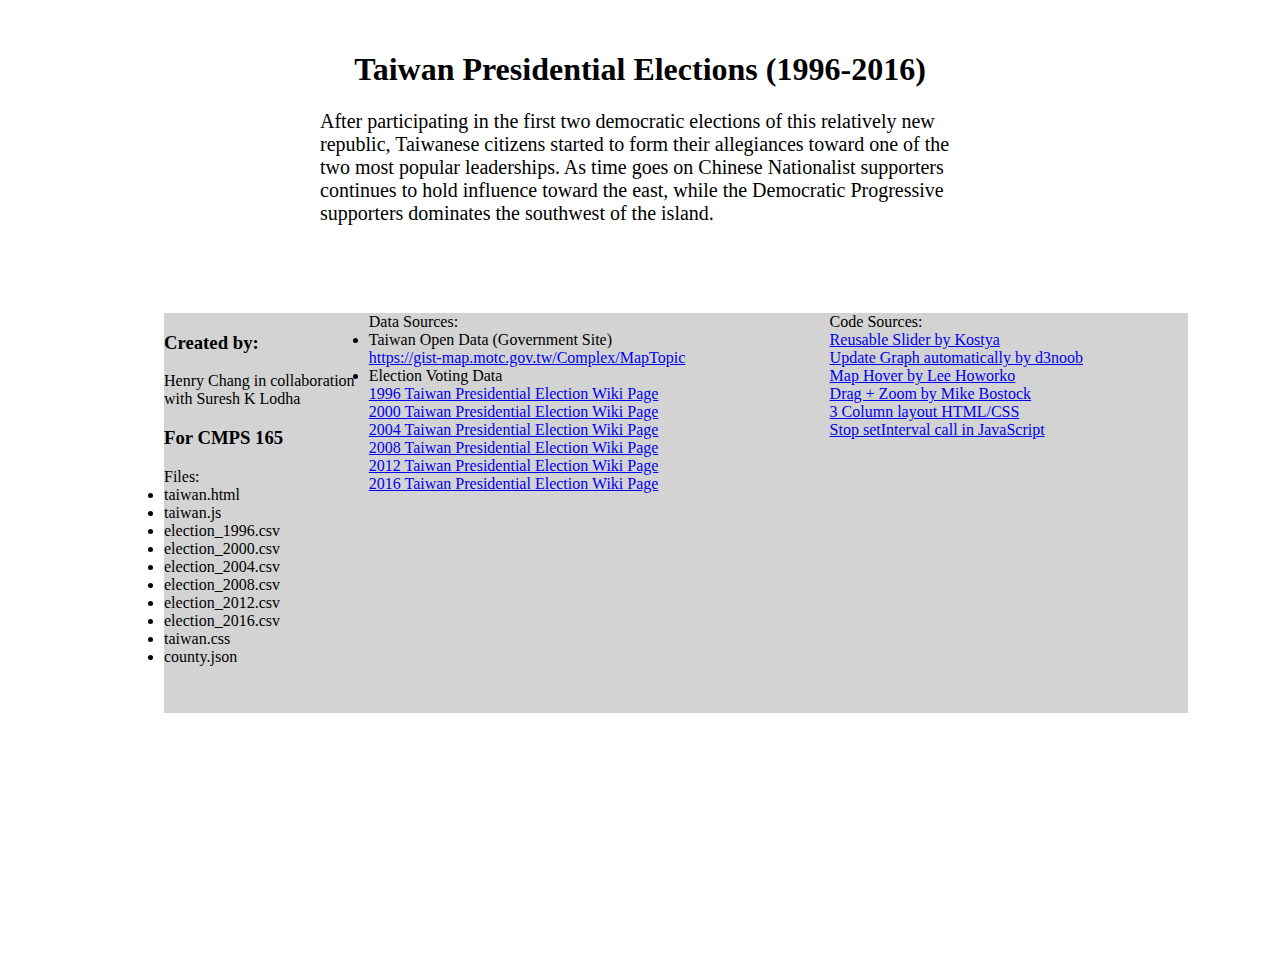
<file: taiwan.html>
<!DOCTYPE html>
<html> 
  <head>
    <!-- Meta Tag -->
    <meta charset="utf-8">
    <title>Taiwan</title>
    <!-- CSS Stylesheet -->
    <link rel="stylesheet" type="text/css" href="taiwan.css">
    <!-- D3.js Source -->
    <script type= "text/javascript" src="http://d3js.org/d3.v3.min.js"></script>   
    <script src="http://d3js.org/topojson.v1.min.js"></script>
  </head>
  <body>
      <h1 id="title">Taiwan Presidential Elections (1996-2016)</h1>
      <p id="storyline">After participating in the first two democratic elections of this relatively new republic, Taiwanese citizens started to form their allegiances toward one of the two most popular leaderships. As time goes on Chinese Nationalist supporters continues to hold influence toward the east, while the Democratic Progressive supporters dominates the southwest of the island.</p>
      <div id="yearSlider"></div><br>
      <script type="text/javascript" src="taiwan.js"></script>
      <div id="info">
          <div class="column-left">
              <h3> Created by: </h3>
              Henry Chang in collaboration with Suresh K Lodha
              <h3>For CMPS 165</h3>
              Files:
              <li>taiwan.html</li>
              <li>taiwan.js</li>
              <li>election_1996.csv</li>
              <li>election_2000.csv</li>
              <li>election_2004.csv</li>
              <li>election_2008.csv</li>
              <li>election_2012.csv</li>
              <li>election_2016.csv</li>
              <li>taiwan.css</li>
              <li>county.json</li>
          </div>
          <div class="column-center">
              Data Sources:
              <li>Taiwan Open Data (Government Site)</li>
              <a href=https://gist-map.motc.gov.tw/Complex/MapTopic>https://gist-map.motc.gov.tw/Complex/MapTopic</a><br>
              <li>Election Voting Data</li>
              <a href=https://zh.wikipedia.org/wiki/1996%E5%B9%B4%E4%B8%AD%E8%8F%AF%E6%B0%91%E5%9C%8B%E7%B8%BD%E7%B5%B1%E9%81%B8%E8%88%89>1996 Taiwan Presidential Election Wiki Page</a><br>
              <a href=https://zh.wikipedia.org/wiki/2000%E5%B9%B4%E4%B8%AD%E8%8F%AF%E6%B0%91%E5%9C%8B%E7%B8%BD%E7%B5%B1%E9%81%B8%E8%88%89>2000 Taiwan Presidential Election Wiki Page</a><br>
              <a href=https://zh.wikipedia.org/wiki/2004%E5%B9%B4%E4%B8%AD%E8%8F%AF%E6%B0%91%E5%9C%8B%E7%B8%BD%E7%B5%B1%E9%81%B8%E8%88%89>2004 Taiwan Presidential Election Wiki Page</a><br>
              <a href=https://zh.wikipedia.org/wiki/2008%E5%B9%B4%E4%B8%AD%E8%8F%AF%E6%B0%91%E5%9C%8B%E7%B8%BD%E7%B5%B1%E9%81%B8%E8%88%89>2008 Taiwan Presidential Election Wiki Page</a><br>
              <a href=https://zh.wikipedia.org/wiki/2012%E5%B9%B4%E4%B8%AD%E8%8F%AF%E6%B0%91%E5%9C%8B%E7%B8%BD%E7%B5%B1%E9%81%B8%E8%88%89>2012 Taiwan Presidential Election Wiki Page</a><br>
              <a href=https://zh.wikipedia.org/wiki/2016%E5%B9%B4%E4%B8%AD%E8%8F%AF%E6%B0%91%E5%9C%8B%E7%B8%BD%E7%B5%B1%E9%81%B8%E8%88%89>2016 Taiwan Presidential Election Wiki Page</a><br>
              
            
              
          </div>
          <div class="column-right">
              Code Sources: <br>
              <a href=http://bl.ocks.org/KKostya/6540747>Reusable Slider by Kostya</a><br>
              <a href=http://bl.ocks.org/d3noob/6bd13f974d6516f3e491>Update Graph automatically by d3noob</a><br>
              <a href=http://bl.ocks.org/lhoworko/7753a11efc189a936371>Map Hover by Lee Howorko</a><br>
              <a href=http://bl.ocks.org/mbostock/6123708>Drag + Zoom by Mike Bostock</a><br>
              <a href="http://stackoverflow.com/questions/20566660/3-column-layout-html-css">3 Column layout HTML/CSS</a><br>
              <a href="http://stackoverflow.com/questions/109086/stop-setinterval-call-in-javascript">Stop setInterval call in JavaScript</a>
              
          </div>
      </div>
        
      
      
      
  </body>
</html>
</file>
<file: taiwan.css>
body{
    margin-left: 25vw;
    margin-right: 25vw;
}
#title{
    text-align: center;
    -webkit-transform: translate(0px, 30px);
}

#storyline{
    -webkit-transform: translate(0px, 30px);
    width:auto;
    font-family:serif;
    font-size: 20px;
}

#info{
    margin-left: -20vw;
    float: left;
    width: 80vw;
    height: 400px;
    background-color:lightgray;
    -webkit-transform: translate(100px, 0px);
}
#info .column-left{ float: left; width: 20%; }
#info .column-right{ float: right; width: 35%; }
#info .column-center{ float: left; width: 45%; }

.column-left{ float: left; width: 65%; }
.column-right{ float: right; width: 30%; }
.column-center{ float: left; width: 5%; }

.key{
    -webkit-transform: translate(-200px, 660px);
}
.county {
    stroke: #fff;
    stroke-width: 1px;
    -webkit-transform: translate(-100px, -60px);
}
.county:hover {
    fill: #800;
}

path{
    stroke-width: thick;
    stroke:gray;
}

div.tooltip{
    position: absolute;
    width: 400px;
    height: auto;
    padding: 10px;
    background-color: white;
    -webkit-border-radius: 10px;
    -moz-border-radius: 10px;
    border-radius: 10px;
    -webkit-box-shadow: 4px 4px 10px rgba(0, 0, 0, 0.4);
    -moz-box-shadow: 4px 4px 10px rgba(0, 0, 0, 0.4);
    box-shadow: 4px 4px 10px rgba(0, 0, 0, 0.4);
    pointer-events: none;
}

.hidden{
    display: none;
}

.tooltip p{
    margin: 0;
    font-family: sans-serif;
    font-size: 16px;
    line-height: 20px;
}

.buttons{
    -webkit-transform: translate(120px, 515px);
}

.yearText{
    font-family: serif;
    font-size: 20px;
}

#currentYear{
    font-family:fantasy;
    font-size: 35px;
}

.tick {
  font: 14px sans-serif;
}

#yearSlider{
    -webkit-transform: translate(250px, 680px);
    height:80px;
}
.axis   .domain { 
    fill: none; 
    stroke: #000; 
    stroke-opacity: .3; 
    stroke-width: 10px; 
    stroke-linecap: round; 
}
.axis .halo{ 
    fill: none; 
    stroke: #ddd; 
    stroke-width: 8px;  
    stroke-linecap: round; 
}

.handle {
  fill: #fff;
  stroke: #000;
  stroke-opacity: 0.5;
  stroke-width: 1.25px;
}
</file>
